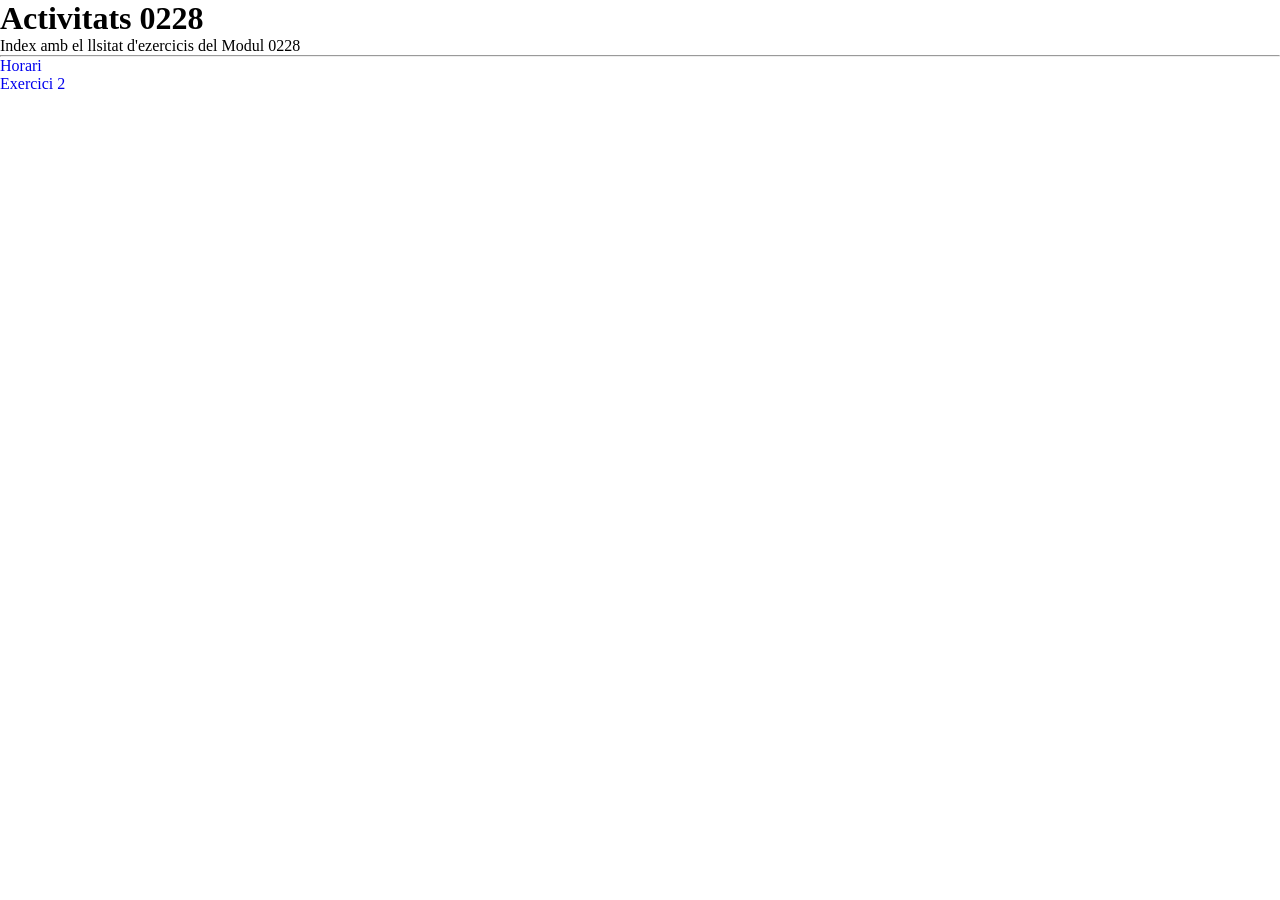
<file: index.html>
<!DOCTYPE html>
<html lang="ca">

<head>
    <meta charset="utf-8">
    <meta http-equiv="X-UA-Compatible" content="IE=edge">
    <title>Exercici 0228</title>
    <meta name="author" content="Aldo">
    <meta name="description" content="Index activitats 0228">
    <meta name="viewport" content="width=device-width, initial-scale=1">
    <link rel="stylesheet" type="text/css" href="./css/style.css">
    <link rel="stylesheet" type="text/css" href="./css/style.css">
</head>

<body>
    <h1>Activitats 0228</h1>
    <p>Index amb el llsitat d'ezercicis del Modul 0228</p>
    <hr>
    <ul>
    <li><a href="./html/horari.html">Horari</a></li>
    <li><a href="#">Exercici 2</a></li>

    </ul>
</body>

</html>
</file>
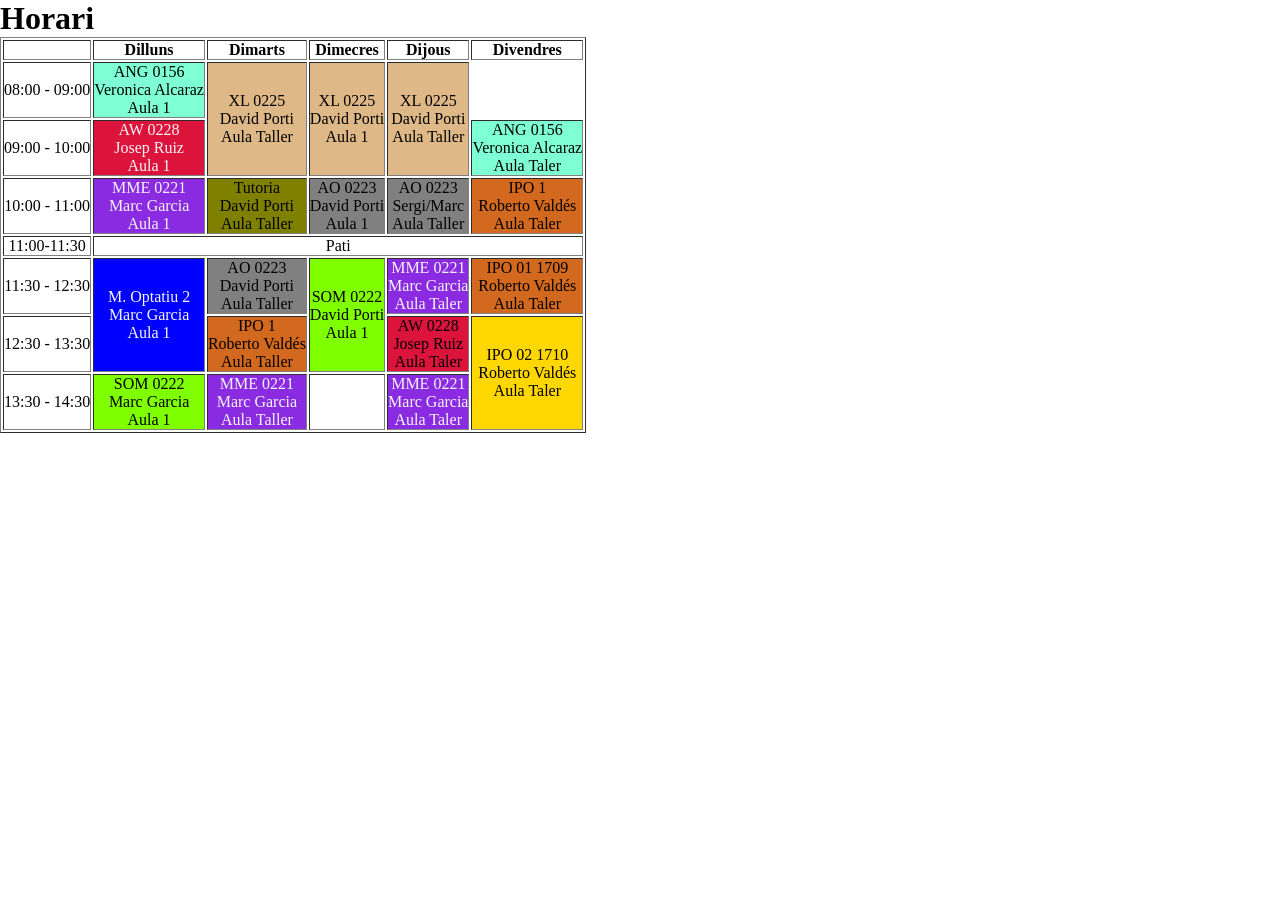
<file: html/horari.html>
<!DOCTYPE html>
<html lang="ca">

<head>
    <meta charset="utf-8">
    <meta http-equiv="X-UA-Compatible" content="IE=edge">
    <title>Exercici 0228</title>
    <meta name="author" content="Aldo">
    <meta name="description" content="Index activitats 0228">
    <meta name="viewport" content="width=device-width, initial-scale=1">
    <link rel="stylesheet" type="text/css" href="./../css/color.css">
    <link rel="stylesheet" type="text/css" href="./../css/style.css">
</head>

<body>
    <h1>Horari</h1>

    <table border="1">
        <thhead>
                <th></th>
                <th>Dilluns</th>
                <th>Dimarts</th>
                <th>Dimecres</th>
                <th>Dijous</th>
                <th>Divendres</th>
        </thhead>
        <tr>
            <td>08:00 - 09:00</td>
            <td class="ANG">ANG 0156<br>Veronica Alcaraz<br>Aula 1</td>
            <td class="XL" rowspan="2">XL 0225<br>David Porti<br>Aula Taller</td>
            <td class="XL" rowspan="2">XL 0225<br>David Porti<br>Aula 1</td>
            <td class="XL" rowspan="2">XL 0225<br>David Porti<br>Aula Taller</td>
        <tr>
            <td>09:00 - 10:00</td>
            <td class="aw textColorWhite">AW 0228<br>Josep Ruiz<br>Aula 1</td>
            <td class="ANG">ANG 0156<br>Veronica Alcaraz<br>Aula Taler</td>
        <tr>
            <td>10:00 - 11:00</td>
            <td class="MME textColorWhite">MME 0221<br>Marc Garcia<br>Aula 1</td>
            <td class="TUTORIA">Tutoria<br>David Porti<br>Aula Taller</td>
            <td class="AO">AO 0223 <br>David Porti<br>Aula 1</td>
            <td class="AO">AO 0223<br>Sergi/Marc<br>Aula Taller</td>
            <td class="IPO1">IPO 1<br>Roberto Valdés<br>Aula Taler</td>
            <tr>
                <td>11:00-11:30</td>
                <td colspan="5">Pati</td>
            </tr>
        </tr>

            <td>11:30 - 12:30</td>
            <td class="MOPTATIU textColorWhite" rowspan="2">M. Optatiu 2<br>Marc Garcia<br>Aula 1</td>
            <td class="AO">AO 0223<br>David Porti<br>Aula Taller</td>
            <td class="SOM" rowspan="2">SOM 0222<br>David Porti<br>Aula 1</td>
            <td class="MME textColorWhite">MME  0221<br>Marc Garcia<br>Aula Taler</td>
            <td class="IPO1">IPO 01  1709<br>Roberto Valdés<br>Aula Taler</td>
        <tr>
            <td>12:30 - 13:30</td>
            <td class="IPO1">IPO 1<br>Roberto Valdés<br>Aula Taller</td>
            <td class="aw">AW 0228<br>Josep Ruiz<br>Aula Taler</td>
            <td class="IPO2" rowspan="2">IPO 02  1710<br>Roberto Valdés<br>Aula Taler</td>
        <tr>
            <td>13:30 - 14:30</td>
            <td class="SOM">SOM 0222<br>Marc Garcia<br>Aula 1</td>
            <td class="MME textColorWhite">MME 0221<br>Marc Garcia<br>Aula Taller</td>
            <td></td>
            <td class="MME textColorWhite">MME 0221<br>Marc Garcia<br>Aula Taler</td>

    </table>
</body>

</html>
</file>
<file: css/style.css>
* {
    margin: 0;
    padding: 0;

    text-decoration: none;
    list-style: none;
}

td, th {
    text-align: center;
}
</file>
<file: css/color.css>
.aw {
    background-color: crimson;
}
.ANG {
    background-color: aquamarine;

}
.XL {
    background-color: burlywood;
}
.MME {
    background-color: blueviolet;
}
.MOPTATIU {
    background-color: blue;
}
.SOM {
    background-color: chartreuse;
}
.IPO1 {
    background-color: chocolate;
}
.IPO2 {
    background-color: gold;
}
.AO {
    background-color: gray;
}
.TUTORIA {
    background-color: olive;
}

.textColorWhite {
    color: whitesmoke;
}
</file>
